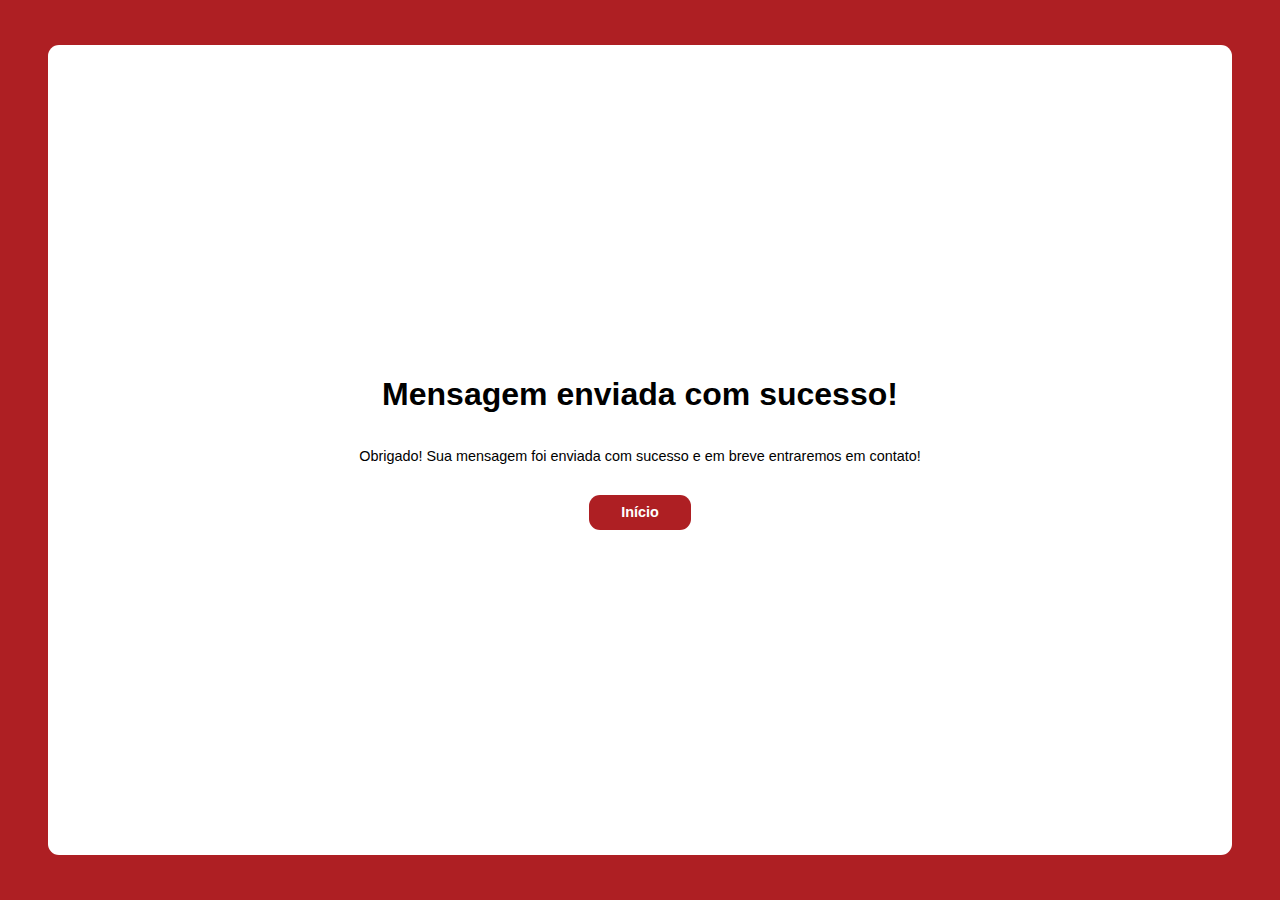
<file: obrigado.html>
<!DOCTYPE html>
<html lang="en">
<head>
    <meta charset="UTF-8">
    <meta name="viewport" content="width=device-width, initial-scale=1.0">
    <meta name="format-detection" content="telephone=no">
    <title>Document</title>
    <link rel="stylesheet" href="style.css">    
    <link rel="stylesheet" href="https://cdnjs.cloudflare.com/ajax/libs/font-awesome/6.6.0/css/all.min.css" integrity="sha512-Kc323vGBEqzTmouAECnVceyQqyqdsSiqLQISBL29aUW4U/M7pSPA/gEUZQqv1cwx4OnYxTxve5UMg5GT6L4JJg==" crossorigin="anonymous" referrerpolicy="no-referrer" />
</head>
<body>
    <div class="container-obrigado">
    <div class="obrigado">
        <i class="fa-regular fa-circle-check"></i>
        <h1>Mensagem enviada com sucesso!</h1>
        <p>Obrigado! Sua mensagem foi enviada com sucesso e em breve entraremos em contato!</p>
        <a href="index.html" class="btn-obrigado">Início</a>
    </div>
</div>
<script src="script.js"></script>    
</body>
</html>
</file>
<file: style.css>
/*
--- 01 TYPOGRAPHY SYSTEM

- Font sizes (px)
10 / 12 / 14 / 16 / 18 / 20 / 24 / 30 / 36 / 44 / 52 / 62 / 74 / 86 / 98

- Font weights
Default: 400
Medium: 500
Semi-bold: 600
Bold: 700

- Line heights
Default: 1
Small: 1.05
Medium: 1.2
Paragraph default: 1.6
Large: 1.8

- Letter spacing
-0.5px
0.75px 

- Cores:
#ae1f23
#393536
#ffffff
*/
#ae1f23


* {
    padding: 0;
    margin: 0;
    box-sizing: border-box;
  }
  

  
  html {
    /* font-size: 10px; */  
    /* 10px / 16px = 0.625 = 62.5% */

    font-size: 50%;
    overflow-x: hidden;
    
  
  }


  body {
    font-family: "Montserrat", sans-serif;
    margin: 0;
    padding: 0;
    overflow-x: hidden;
  }


  .no-link {    
    color: inherit;
    text-decoration: none;
  }


  .hidden {
    display: none;
  }

.container {
    max-width: 132rem;
    margin: 0 auto;
}

.header {
    display: flex;
    justify-content: space-between;
    align-items: center;
    padding: 2.5rem 10rem;
    position: relative;

}

.shadow {
    box-shadow: rgba(100, 100, 111, 0.2) 0px 7px 29px 0px;
}

.main-nav-list {
    display: flex;
    list-style: none;
    margin: 0;
    padding: 0;
}

.main-nav-link:link, .main-nav-link:visited {
    text-decoration: none;    
    color: #ae1f23;    
    font-size: 2.4rem;
    font-weight: 500;
    transition: all 0.3s;
}

.main-nav-link:hover, .main-nav-link:active {
    color: #393536;
    font-weight: 600;
}

.main-nav-list li {
    margin-right: 4.5rem;
}

.main-nav-list li:last-child {
    margin: 0;
}

.logo {
    width: 25rem;
}

.hero {
    position: relative;    
    display: flex;
    width: 100%;
    min-height: 100vh;    
    align-items: center;
    
}

.hero-img {
    width: 100%;
    height: 100%;
    object-fit: cover;
    position: absolute;
    top: 0;
    left: 0;
    z-index: -1;
    filter: brightness(70%); /* Escurece a imagem */
    
}

.hero-content {
    display: flex;    
    flex-direction: column;     
    height: 100%;
    padding: 0 0 0 10rem;
    
}

.titulo-hero {
    color: #fff;
    font-size: 6rem;
    font-weight: bold;
    text-transform: uppercase;
    letter-spacing: -5px;
    line-height: 1;
    text-shadow: 1rem 1rem 1rem #333
    
}


.subtitulo-hero {
    max-width: 64rem;
    padding-top: 3rem;
    color: #fff;
    font-size: 2.4rem;
    line-height: 1
}

.botoes-cta {    
    display: flex;
    gap: 4rem;
    justify-content: flex-start;
    margin-top: 6rem;
    margin-bottom: 4rem;
}

.btn {
    text-decoration: none;
    font-size: 2.8rem;
    font-weight: 700;
    padding: 1.2rem 4rem;
    border-radius: 11px;    
    transition: all 0.3s;
}

.btn-serviços:link, .btn-serviços:visited {
    color: #ffffff;    
    background-color: #ae1f23;
    
}

.btn-contato:link, .btn-contato:visited {
    color: #ae1f23;
    background-color: #ffffff;
    
}

.btn-serviços:hover, .btn-serviços:active {
    
    background-color: #8d2427;    
    
}

.btn-contato:hover, .btn-contato:active {
    color: #fff;
    background-color: #ae1f23;    
    
}

/* MOBILE */
.btn-mobile-nav {
    border: none;
    background: none;
    cursor: pointer;
    display: none;
}
 
.icon-mobile-nav {
    height: 4.8rem;
    width: 4.8rem;
    color: #333;
}

.icon-mobile-nav[name="close-outline"] {
    display: none;
}




/* APLICAÇÕES //////////// */

.aplicacoes-titulo {
    text-align: center;
    display: flex;
    justify-content: center;
    align-items: center;
    background-image: linear-gradient(#393536, 40%, #ae1f23)
}

.aplicacoes-titulo h1 {
    color: #fff;
    font-size: 4.8rem;
    text-transform: uppercase;
    padding: 3rem 1rem;
    letter-spacing: -1px;
}

.aplicacoes-content {
    background-color: #393536;
    display: flex;
    flex-direction: column;
    justify-content: center;
    align-items: center;
}

.aplicacoes-content h2 {
    color: #fff;
    font-size: 2.4rem;
    font-weight: normal;    
    text-align: center;
    padding: 3rem;
}

.setores {
    display: flex;
    padding-bottom: 10rem;
    
}

.setor {
    overflow: hidden;
}

.setor-img {
    width: 30rem;
    padding: 3rem 2rem;
    filter: grayscale(100%);
    transition: transform 0.5s ease, filter 0.5s ease;
    
}

.setor-img:hover {
    filter: grayscale(0);
    transform: scale(1.1);
    
}

.setor p {
    color: #fff;
    font-weight: 600;
    font-size: 2.4rem;
    margin: 0;
    text-align: center;
}

 /* SOBRE NÓS ///////////// */

 .sobrenos-hero {
    position: relative;    
    display: flex;
    width: 100%;
    min-height: 100vh;    
    align-items: center;
    justify-content: end;
    
}

.hero-sobrenos-img {
    width: 100%;
    height: 100%;
    object-fit: cover;
    position: absolute;
    top: 0;
    left: 0;
    z-index: -1;    
}

.sobrenos-hero-content {
    display: flex;    
    flex-direction: column;   
    justify-content: center;  
    height: 100%;
    padding-right: 20rem;
    text-align: end;      
}

.titulo-sobrenos-hero {    
    
    color: #fff;
    font-size: 12rem;
    font-weight: 800;
    text-transform: uppercase;
    /*text-shadow: 1rem 1rem 1rem #333; */
    line-height: .9;
    letter-spacing: -8px;
    
    
}
 



.sobre-nos-content {   
    background-image: url(img/sobre-nos/sobre-nos-img.jpg);
    background-size:cover;
    background-repeat: no-repeat;
    min-height: 100vh;
    display: flex;
    align-items: center;       
}


.sobrenos-textos {
    display: flex;
    flex-direction: column;     
    justify-content: center;
    width: 60rem;
    padding-left: 10rem;
}

.sobre-nos-content p {
    font-size: 2.8rem;
    margin-bottom: 0;    
    font-weight: 550;
    line-height: 1.2;
}



.sobre-nos-titulo {
    color: #ae1f23;
    text-transform: uppercase;
    font-size: 8rem;
    font-weight: 900;
    margin: 0;
}

/*ESTRUTURA //////////////*/
.estrutura-titulo {
    background-image: linear-gradient(#ae1f23, 70%, #393536)
}

.estrutura-titulo h1 {
    font-size: 6.8rem;
    padding: 8rem 6rem;
    text-transform: uppercase;
    color: #fff;
    margin: 0;
}

.estrutura-content {
    display: grid;
    
    grid-template-columns: 1fr 1fr;
    background-color: #393536;
}

.estrutura-txt {
    display: flex;
    flex-direction: column;
    justify-content: center;
    align-items: center;
    padding:8rem;
    color: #fff;
    font-size: 2.4rem;
}

.estrutura-img img {
    width: 100%;
    height: 100%;
    object-fit: cover;
    
}

.produtos {
    padding: 20rem 0;
    background-color: #393536;
    display: grid;
    column-gap:3rem;
    row-gap: 20rem;
    
    grid-template-columns: 1fr 1fr;
}

.produtos p {
    font-size: 2.4rem;
    color: #fff;
    position: absolute;
    left: 23rem;
    z-index: 1000;
}

.div {
    position: relative;

}

.produtos img {
    align-self: flex-start;
    justify-self: center;
    
    
}

.produtos .img1 {
    width: 55rem;
}

.produtos .img2 {
    width: 50rem;
}



/*MISSÃO //////////////*/

.missao-todos-cards {
    display: flex;    
    align-items: center;
    gap: 1rem 2rem;
    
}

.margin-right {
    margin-right: 2rem;
}

.missao-content {
    min-height: 100vh;   
    background-color: #ae1f23;
    display: flex;
    justify-content: center; 
} 

.missao-texto {
    line-height: 1.2;
    font-weight: 550;
    display: flex;
    flex-direction: column;
    justify-content: center;
    width: 29rem;
    height: 40rem;
    background-color: #ffffff;
    font-size: 2.4rem;
    padding: 3rem 5rem;
    
}

.missao-card {
    position: relative; 
    z-index: 1;
}

.missao-card::before {
    content: '';
    position: absolute;
    background-color: #393536;
    z-index: -1; 
}

/* Estilo padrão para o quadrado do primeiro card */
.missao-card:nth-of-type(1)::before {
    width: 22.5rem; 
    height: 27rem; 
    top: 14.5rem; 
    left: -2rem; 
}

/* Estilo específico para o terceiro card */
.missao-card:nth-of-type(3)::before {
    width: 60rem; 
    height: 15rem; 
    top: 36rem;
    left: -4rem;
    background-color: #393536; 
}

.missao-card:nth-of-type(3)::after {
    content: '';
    position: absolute;
    background-color: #393536; 
    width: 22.5rem; 
    height: 27rem;
    bottom: -2rem;
    left: 62rem;
    
}
.missao-card h1 {
    margin-bottom: 2.4rem;
    font-size: 6.8rem;
    color: #fff;
    text-transform: uppercase;
    font-weight: 800;
}

.card2-title {
    text-align: center;
}

.card3-title {
    text-align: end;
}





 /* CARROSEL CLIENTES ////////// */

 .clientes-titulo {
    text-align: center;
    display: flex;
    justify-content: center;
    align-items: center;
    background: #fff;
    /* background-image: linear-gradient(#ae1f23, 60%, #393536) */
}

.clientes-titulo h1 {
    color: #ae1f23;
    font-size: 4.8rem;
    text-transform: uppercase;
    padding: 3rem 1rem;
    letter-spacing: -1px;
}

 .clientes {
    background-color: #8d2427;
    padding: 8rem 0;
}

.gallery {
    
    width: 160rem;
    display: flex;
    overflow-x: scroll;
}

.gallery div {
    width: 100%;
    height: auto;
    display: grid;
    grid-template-columns:repeat(3, 1fr);
    padding: 10px 0;
    flex: none;
}

.gallery span {
    display: flex;
    justify-content: center;    
    align-items: center;
}

.gallery div img {
    width: 30rem
}

.gallery::-webkit-scrollbar {
    display: none;
}

.gallery-wrap {
    display: flex;
    align-items: center;
    justify-content: center;    
    
}

#backBtn, #nextBtn {
    width: 10rem;
    height: 10rem;
    cursor: pointer;
    padding: 1rem;
    color: #ffffff;
}

/* Media queries for responsive design */






/* CONTATO */
.contato-hero {
    background-image: url(img/contato/hero-contato-img-jpg.jpg);    
    background-size:cover;
    background-position: center;
    background-repeat: no-repeat;   
    display: flex;
    width: 100%;
    height: 100vh;   
    align-items: center;
    justify-content: end;
    box-shadow: rgba(0, 0, 0, 0.1) 0px 4px 6px -1px, rgba(0, 0, 0, 0.06) 0px 2px 4px -1px;    
}


.contato-full-img {
    width: 100%;
    height: auto;
}



.contato-hero-content {
    display: flex;    
    flex-direction: column;   
    justify-content: center;  
    height: 100%;
    padding-right: 5rem;
    text-align: end;      
}

.titulo-contato-hero {    
    
    color: #ae1f23;
    font-size: 8rem;
    font-weight: 900;
    text-transform: uppercase;
    
    line-height: 1;
    
    
}

.subtitulo-contato-hero {
    color: #ae1f23;
    font-size: 3.2rem;
    text-transform: uppercase;
    font-weight: 400;
    padding-top: 3rem

}

.contato-section {    
    min-height: 100vh;
    padding: 10rem;
    display: flex;
    justify-content: center;
    align-items: center;
    flex-direction: column;
      
    
}

.container-contato {
    display: grid;
    grid-template-columns: 1fr 1fr;  
    align-content: center;    
    gap: 10rem;
     
}


.box {
    display: flex;
    align-items: center;
    margin-bottom: 3.6rem;
}

.text {
    color: #fff;
}


.text div {
    display: flex;
    align-items: center;
    margin-bottom: 0;
    margin-top: 0;
    align-items: flex-start;
}


.icon {
    
    background-color: #ae1f23;
    padding: 1rem;
    margin-right: 1rem;
    border-radius: 50%;
    
    
}

.icon svg {
    width: 2rem;
    height: 2rem;
    
}

.inputBox {
    display: flex;
    flex-direction: column;
}


.contact-form {
    display: flex;
    width: fit-content;
    justify-content: center;
    height: fit-content;
    background-color: #ae1f23;
    padding: 3rem 5rem 5rem 5rem;
    border-radius: 11px;
    box-shadow: rgba(0, 0, 0, 0.24) 0px 3px 8px;
}

.contact-form span {
    color: #fff;
    font-weight: 600;
    margin-bottom: 1rem;
    font-size: 2rem;
}


.inputBox input {
    width: 40rem;
    height: 4rem;    
}    

.inputBox input, .inputBox textarea {
    margin-bottom: 3rem;
    border-radius: 11px;
    border: none;    
    font-family: "Montserrat", sans-serif;
    font-size: 1.8rem;
    padding-left: 10px;
    
}

.inputBox textarea {
    width: 40rem;
    height: 15rem;
}

.enviar {
    display: flex;
    justify-content: center;
}

.btn-enviar {    
    width: 41.2rem;
    height: 7rem;
    font-size: 2.4rem;
    font-weight: 700;    
    border-radius: 11px;
    border: 2px solid transparent;
    color: #ae1f23;
    font-family: "Montserrat", sans-serif;
    transition: all 0.3s;
    
}

.btn-enviar:hover {
    background-color: #ae1f23;
    color: #fff;
    cursor: pointer;
    border: 2px solid #fff;
}

.text p {
    font-size: 2.5rem;
    font-weight: 500;
    margin: 0;
    color: #393536;
    
}

.text h3 {
    font-size: 3rem;
    margin-bottom: 2.4rem;
    margin-top: 0;
    color: #393536;
}

.mapa {
    margin: 0 auto;
    padding: 3rem 0 0 0;
}


/* SERVICOS //////////////*/

.servicos-hero, .produtos-hero {
    width: 100%;
    height: 100vh;        
    background-size:cover;
    background-position: center;
    background-repeat: no-repeat;   
    display: flex;
    justify-content: center;
    align-items: start;
    padding-left: 10rem;
    flex-direction: column;
}

.servicos-hero {
    background-image: url(img/serviços/serviços-hero-img.jpg);
}

.produtos-hero {
    background-image: url(img/produtos/produtos-hero-img.jpg);
}


.servicos-hero h2, .produtos-hero h2 {
    font-size: 4rem;
    font-weight: 400;
    
}

.servicos-hero h1, .produtos-hero h1 {
    font-size: 10rem;
}


.servicos-hero h2, .servicos-hero h1, .produtos-hero h2, .produtos-hero h1 {
    color: #fff;
    text-transform: uppercase;
    margin: -10px;
}



/* FOOTER /////////////// */
.footer-content {
    background-color: #ae1f23;
    display: grid;
    grid-gap: 10rem;
    grid-template-columns: repeat(3, 1fr);        
    color: #fff;
    padding: 15rem 15rem 20rem 15rem;
}


.footer-esquerda {
    display: flex;
    flex-direction: column;
    align-items: center;
}

.footers {
    align-self: center;
}

.logo-metaltim-footer {
    width: 30rem;
}

.logos-empresas {
    display: flex;
    gap: 3rem;
    

}

.logos-empresas img {
    max-width: 15rem;
}


.footer-direita {
    justify-self: end;
    width: 80%;
    text-align: end;    
    padding-top: 4rem;
}



.footer-centro {
    font-size: 1.8rem;
    text-align: center;
    
}

.footer-centro ul li {
    list-style: none;
    margin-bottom: 3.2rem;
}

.footer-centro a {
    text-decoration: none;
    color: #fff;
}

.footer-centro ul li:last-child {
    margin-bottom: 0;
}


.footer-esquerda {
    width: 80%;
}




.footer-esquerda p {
    font-size: 1.4rem;
    padding: 2rem 0;

}

.footer-centro {
    justify-self: center;
}



.footer-direita p {
    margin-bottom: 0;
    line-height: 1;
    font-size: 1.4rem;  
    text-decoration: none;
    color: #fff;
    
}


.footer-direita h3 {      
    text-align: end;
    font-weight: normal;
    font-size: 1.6rem;
    line-height: 1.8;
    margin: 0;
}

.frase-footer {
    
    padding-top: 5rem;
    line-height: 1.4 !important;
    
}

.footer-direitos {
    padding: 2rem 0;
    font-size: 1.8rem;
    display: flex;
    align-items: center;
    justify-content: center;
}

.footer-direitos img {
    width: 5rem;
}

.container-obrigado {
    background-color: #ae1f23;
    display: flex;
    justify-content: center;
    align-items: center;
    height: 100vh;        
    text-align: center;
}


.obrigado {
    border-radius: 11px;
    display: flex;
    flex-direction: column;
    justify-content: center;
    align-items: center;
    padding: 0 2rem;
    background-color: #fff;
    width: 90vw;
    height: 90vh;
    
}

.obrigado i {
    font-size: 10rem;    
    color: green;
}

.obrigado h1 {
    font-size: 4rem;
   
}

.obrigado p {
    font-size: 1.8rem;
}

.btn-obrigado {
    margin: 2rem;
    color: #fff;
    padding: 1.2rem 4rem;
    background-color: #ae1f23;
    display: flex;
    justify-content: center;
    align-items: center;
    text-decoration: none;
    font-size: 1.8rem;
    font-weight: 700;
    border-radius: 11px;

}





@media (max-width: 70em) {
    html {
        font-size: 45%;
    }


    .titulo-hero {
        font-size: 6rem;
    }

    .subtitulo-hero {
        font-size: 2.4rem;
    }

    .btn {
        font-size: 2.2rem;
    }

   
    

}   


@media (max-width: 60em) { 
    
    .contato-hero {
        background: #fff;
        height: 100%;
        padding: 10rem 0;
        
    }    
    

    .btn-mobile-nav {
        display: block;
        z-index: 1000;
    }

    .missao-todos-cards {
        flex-direction: column;
    }

    .missao-card:nth-of-type(1)::before {
        left: -2rem;
        top: 14rem;
    }
    .missao-card:nth-of-type(3)::before {
        rotate: 90deg;
        width: 91rem;
        left: -20rem;       
    }

    .missao-card:nth-of-type(3)::after {
        left: 20rem;
        bottom: -66rem;
    }
    /* .missao-card::before {
        display: none;
    }

    .missao-card:nth-of-type(3)::after {
        display: none;
    } */

    .missao-card h1 {
        text-align: center;
    }

    .sobre-nos-content {
        grid-template-columns: 1fr;

    }

    

    .estrutura-content {
        grid-template-columns: 1fr;
    }

    .estrutura-titulo h1 {
        text-align: center;
    }

    .estrutura-img {
        order: 1;
    }

    .estrutura-txt {
        order: 2;
    }

    

    .main-nav {
        background-color: white;
        position: absolute;
        top: 0;
        left: 0;
        width: 100%;
        height: 100vh;
        transform: translateX(100%);
        display: flex;
        align-items: center;
        justify-content: center;
        opacity: 0;
        pointer-events: none;
        visibility: hidden;
        transition: all 0.5s ease-in;
        z-index: 1000;
    }

    .nav-open .main-nav {
        opacity: 1;
        pointer-events: auto;
        visibility: visible;
        transform: translateX(0);
    }


    .main-nav-list {
       flex-direction: column;
       gap: 4.8rem; 
       align-items: center;
        }
    
    .main-nav-list li {
        margin: 0;
    }

    

    .hero-content, .sobrenos-hero-content {
        z-index: -1;
    }

    .hidden {
        display: block;
    }

    .main-nav-link:link, .main-nav-link:visited {
        font-size: 3rem;
    }

    .nav-open .icon-mobile-nav[name="close-outline"] {
        display: block;
        
    }

    .nav-open .icon-mobile-nav[name="menu-outline"] {
        display: none;
    }


    .setores {
        display: grid;
        grid-template-columns: repeat(2, 1fr);
    }

    
    .gallery div {
        grid-template-columns: 1fr; /* 1 column for screens < 800px */
        row-gap: 4rem
    }
    
    #backBtn, #nextBtn { 
        width: 20rem;
    }

    .gallery { 
        width: 1200px;
        height: auto;
    }

    .gallery div img {
        width: 20rem;
        
    }



    .footer-content {
        display: flex;
        flex-direction: column;
        justify-content: center;
        align-items: center;
    }

    .footers, .footer-direita h3 {
        text-align: center;
    }

    .footer-centro ul {        
        padding: 0;
    }

    .footers {
        width: 100%;
    }

    .logos-empresas {
        display: block;
    }


    .sobrenos-hero-content {
        text-align: start;
        padding: 0;
    }

    .sobre-nos-content {
        background: #fff;
    }
    .sobrenos-hero {
        justify-content: center;
    }

    

    .produtos {
        grid-template-columns: 1fr;
        padding-top: 0;
    }
    
    .container-contato {
        grid-template-columns: 1fr;
        justify-items: center;
    }

    

    .contact-info {
        order: 2;
        display: flex;
        flex-direction: column;
        align-items: center;
    }

    .contact-info .box .text  {
        text-align: center;
    }

    .text div {
        justify-content: center;
    }
    
    .contact-form {
        order: 1;
        
    }

    .titulo-sobrenos-hero {        
        letter-spacing: -4px;
    }
   
}

@media (max-width: 40em) { 
    html {
        font-size: 40%;
    }

    .header {
        padding: 2.5rem 1rem;
    }

    .titulo-hero {
        font-size: 6.8rem;
    }

    

    .subtitulo-hero {
        font-size: 2.2rem;
    }

    .hero {
        justify-content: center;
    }

    .hero-content {
        padding: 0 1rem;
    }

    .setor-img {
        filter: grayscale(0);
    }

    .setores {
        grid-template-columns: 1fr;
    }

    .titulo-sobrenos-hero {
        font-size: 9.2rem;
        padding: 0 2rem;
        letter-spacing: -4px;
    }
   
    .mapa {
        display: flex;
        justify-content: center;
        align-items: center;
        width: 40rem;
    }


    .sobre-nos-content {
        justify-content: center;
        padding: 0 1rem;

    }

    .sobrenos-textos {
        padding: 0;
    }

    .produtos .img1 {
        width: 44rem;
    }

    .produtos .img2 {
        width: 40rem;
    }

    .footer-content {
        padding: 15rem 10rem;
    }
}   

    @media (max-width: 27em) {
        html {
            font-size: 35%;
        }
     }
</file>
